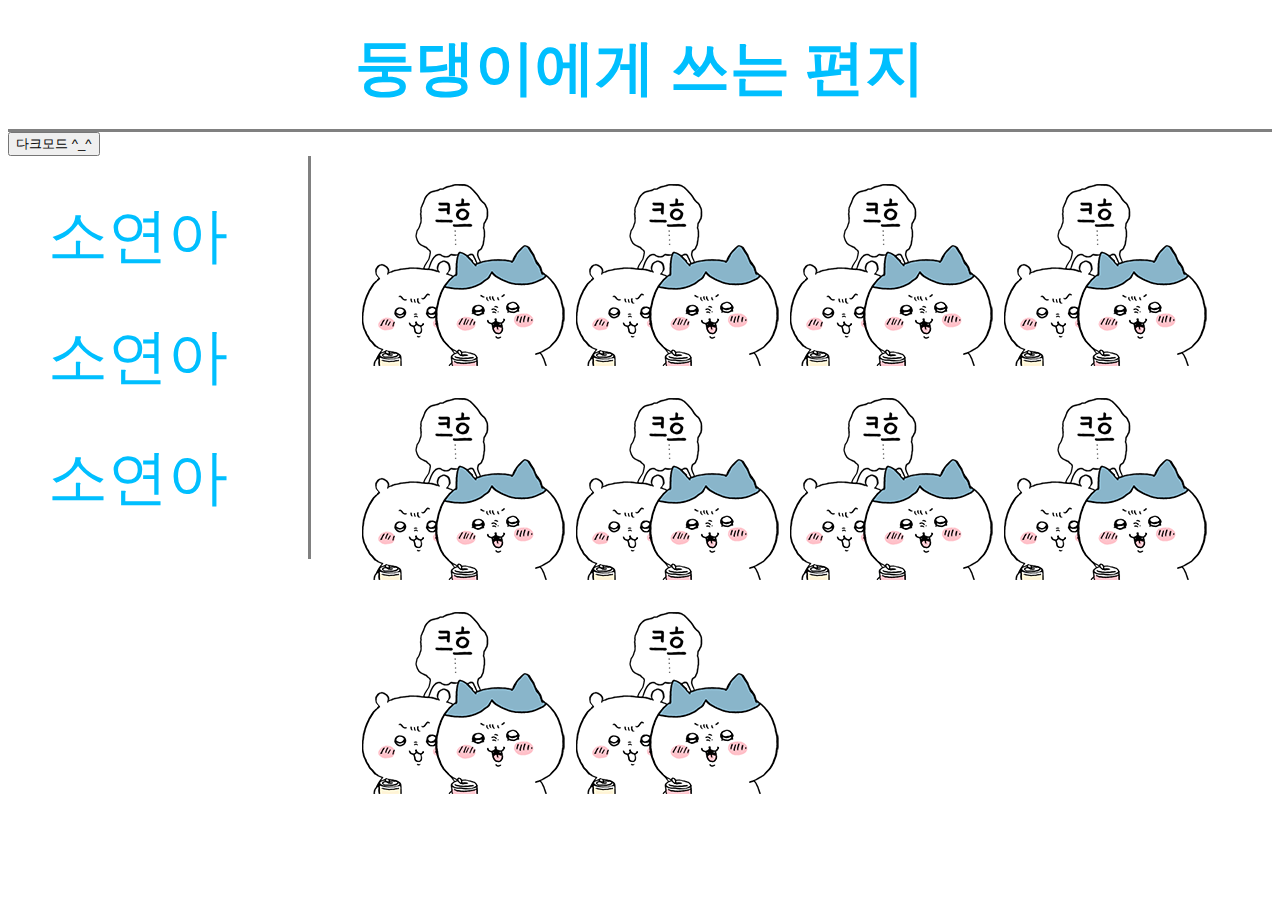
<file: index.html>
<!doctype html>
<html>
<head>
    <title>안녕</title>
    <meta charset="utf-8">
    <link rel="stylesheet" href="style_index.css">
    <script>
        function nightDayHandler(self) {
            var target1 = document.querySelector('body');
        var target2 = document.querySelector('.t');target2
        if (self.value === '다크모드 ^_^') {
            target1.style.backgroundColor = 'black';
            target2.style.color = 'white';
            self.value = '원래대로';
            var alist = document.querySelectorAll('a');
            var i = 0;
            while(i < 4) {
                alist[i].style.color = 'lightpink';
                i = i + 1;
            }
        }
        else {
            target1.style.backgroundColor = 'white';
            target2.style.color = 'black'; 
            self.value = '다크모드 ^_^';
            var alist = document.querySelectorAll('a');
            var i = 0;
            while(i < 4) {
                alist[i].style.color = 'deepskyblue';
                i = i + 1;
            }
        }
        }
    </script>
</head>
<body>
    <h1><a href="index.html" class="t">둥댕이에게 쓰는 편지</a></h1> 
    <input type="button" value="다크모드 ^_^" onclick="
    nightDayHandler(this);
    ">
    <div id="grid">
        <div>
            <ul>
                <li><a href="1.html" title="소연아1">소연아</a></li>
                <li><a href="2.html">소연아</a></li>
                <li><a href="3.html">소연아</a></li>   
            </ul>
        </div>
        <div>
            <img src="치이카와.png">
            <img src="치이카와.png">
            <img src="치이카와.png">
            <img src="치이카와.png">
            <img src="치이카와.png">
            <img src="치이카와.png">
            <img src="치이카와.png"> 
            <img src="치이카와.png"> 
            <img src="치이카와.png"> 
            <img src="치이카와.png"> 
        </div>
    </div>
</body>
</html>
</file>
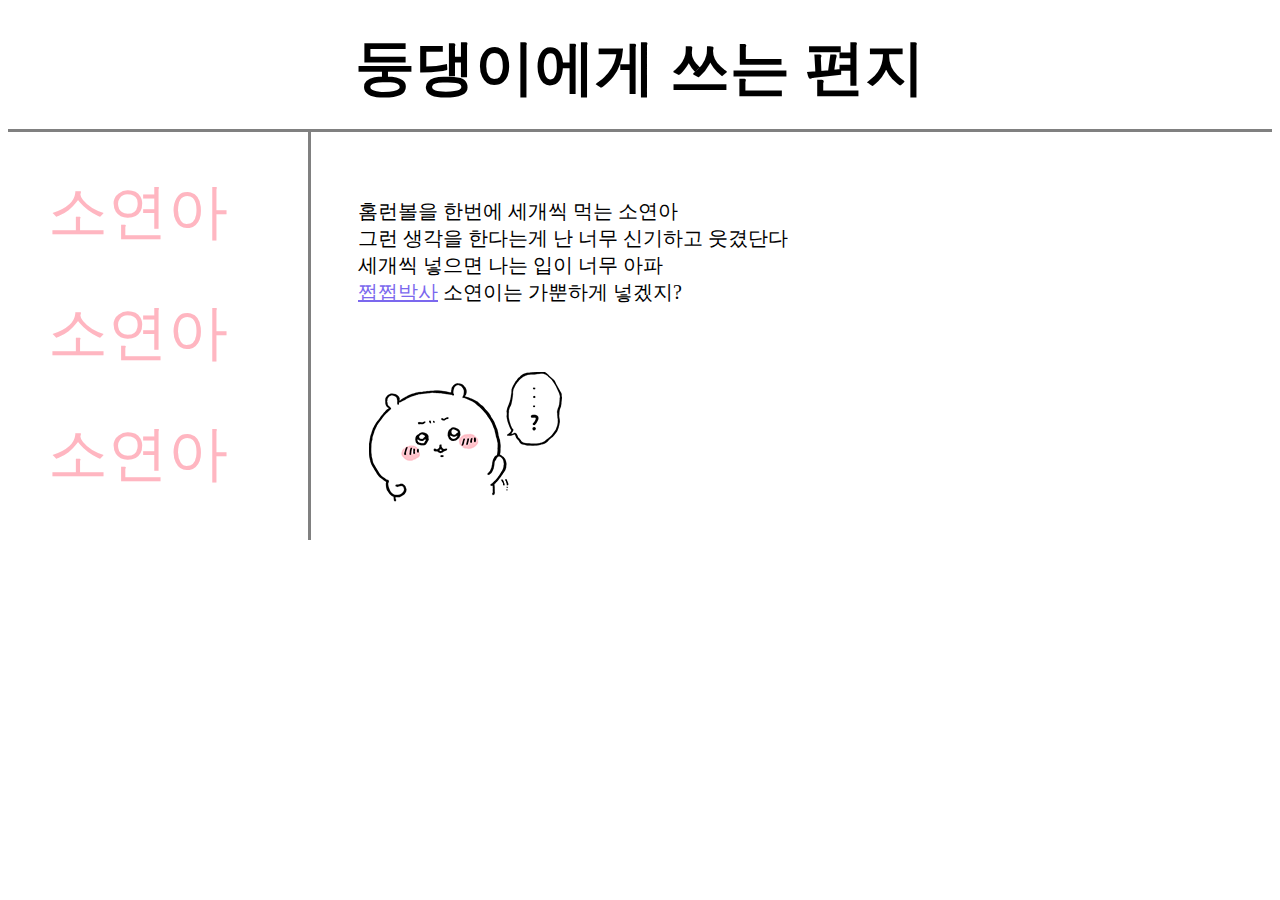
<file: 1.html>
<!doctype html>
<html>
<head>
    <title>바보</title>
    <meta charset="utf-8">
    <link rel="stylesheet" href="style.css">
</head>
<body>
    <h1><a href="index.html" class="t">둥댕이에게 쓰는 편지</a></h1>
    <div id="grid">
        <ul>
            <li><a href="1.html" title="소연아">소연아</a></li>
            <li><a href="2.html">소연아</a></li>
            <li><a href="3.html">소연아</a></li>
        </ul>
        <div>
            <p><br><br>홈런볼을 한번에 세개씩 먹는 소연아<br>
            그런 생각을 한다는게 난 너무 신기하고 웃겼단다<br>
            세개씩 넣으면 나는 입이 너무 아파<br>
            <a href="https://terms.naver.com/entry.naver?docId=6631923&cid=43667&categoryId=43667" title="소연이는..." class="jjub">쩝쩝박사</a> 소연이는 가뿐하게 넣겠지?<br></p>
            <img src="치이카와1.png">
        </div>
    </div>
</body>
</html>
</file>
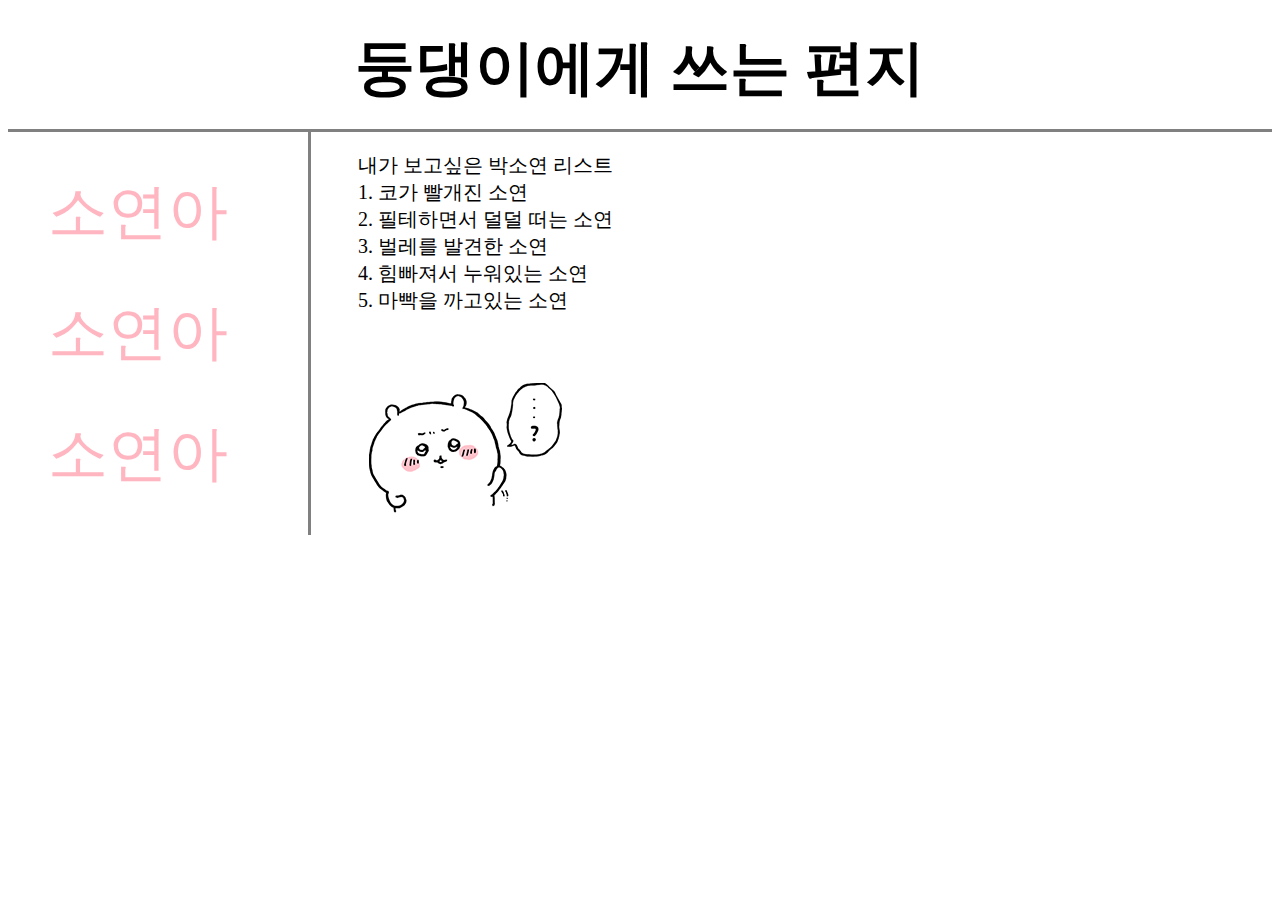
<file: 2.html>
<!doctype html>
<html>
<head>
    <title>바보</title>
    <meta charset="utf-8">
    <link rel="stylesheet" href="style.css">
</head>
<body>
    <h1><a href="index.html" class="t">둥댕이에게 쓰는 편지</a></h1>
    <div id="grid">
        <div>
            <ul>
                <li><a href="1.html" title="소연아1">소연아</a></li>
                <li><a href="2.html">소연아</a></li>
                <li><a href="3.html">소연아</a></li>
            </ul>
        </div>
        <div>
            <p>
                내가 보고싶은 박소연 리스트<br>
                1. 코가 빨개진 소연<br>
                2. 필테하면서 덜덜 떠는 소연<br>
                3. 벌레를 발견한 소연<br>
                4. 힘빠져서 누워있는 소연<br>
                5. 마빡을 까고있는 소연<br><br>
                <img src="치이카와1.png">
            </p>
        </div>
    </div>
</body>
</html>
</file>
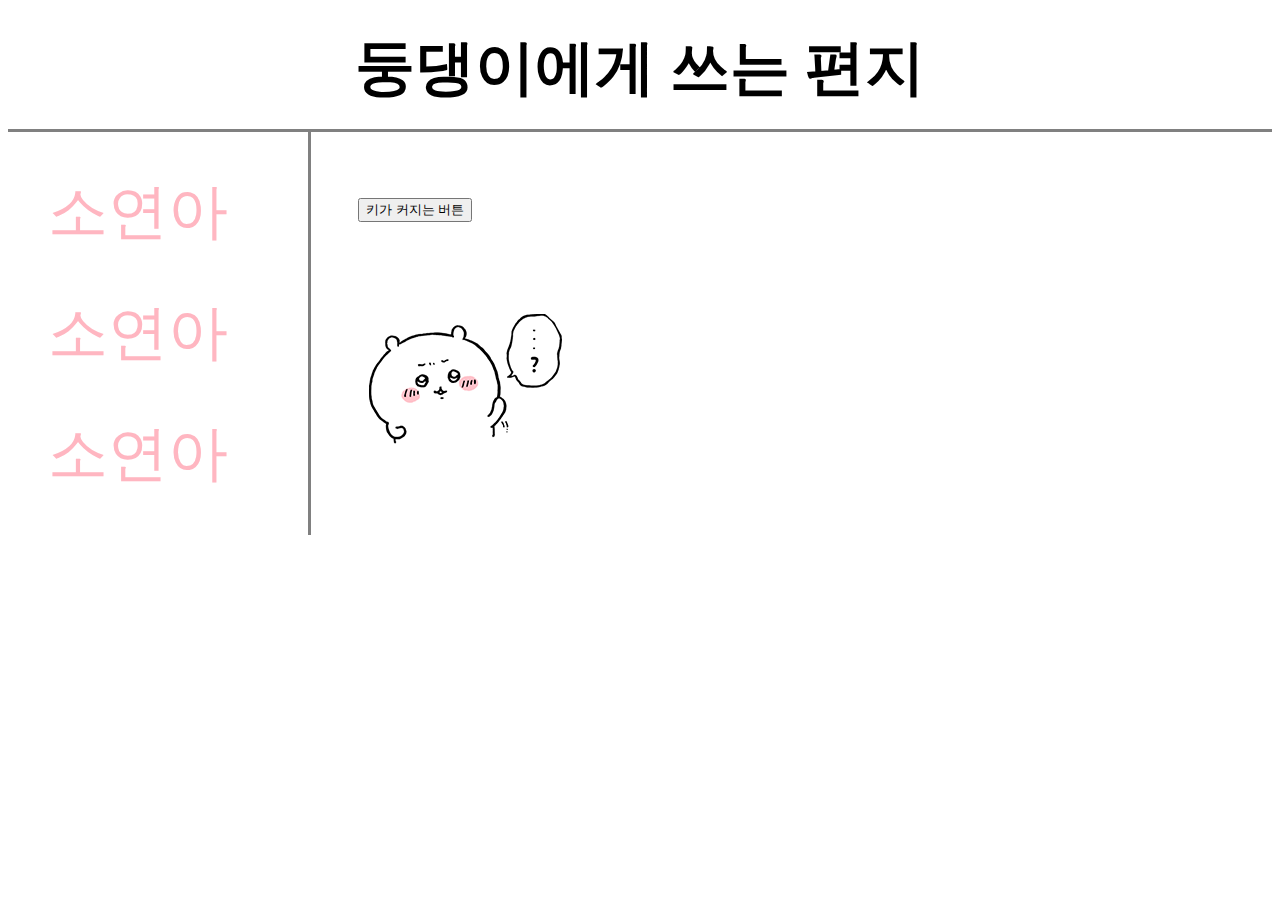
<file: 3.html>
<html>
<head>
    <title>바보</title>
    <meta charset="utf-8">
    <link rel="stylesheet" href="style.css">
</head>
<body>
    <h1><a href="index.html" class="t">둥댕이에게 쓰는 편지</a></h1>
    <div id="grid">
        <div>
            <ul>
                <li><a href="1.html" title="소연아1">소연아</a></li>
                <li><a href="2.html">소연아</a></li>
                <li><a href="3.html">소연아</a></li>
            </ul>
        </div>
        <div>
            <p>
                <br><br><input type="button" value="키가 커지는 버튼" onclick="alert('구라지롱')">
                <br><br><br><img src="치이카와1.png">
            </p>
        </div>  
    </div>
</body>
</html>
</file>
<file: style_index.css>
a {
    color:deepskyblue;
    text-decoration:none;  
    font-size:60px;  
}
h1 {
    font-size:60px;
    text-align:center;
    border-bottom:gray 3px solid;
    margin:0;
    padding:20px;
}
ul {
    border-right:gray 3px solid;
    list-style:none;    
    width:260px;
    margin:0;
    padding:20px;
}
li {
    padding:20px;
}
#grid {
    display:grid;
    grid-template-columns:350px 1fr;
}
@media(max-width:650px) {
    #grid {
        display:block;
    }
    ul {
        border-right:none;
    }
    h1 {
        border-bottom:none; 
    }
}
</file>
<file: style.css>
a {
    color:lightpink;
    text-decoration:none;  
    font-size:60px;  
}
h1 {
    font-size:60px;
    text-align:center;
    border-bottom:gray 3px solid;
    margin:0;
    padding:20px;
}
ul {
    border-right:gray 3px solid;
    list-style:none;    
    width:260px;
    margin:0;
    padding:20px;
}
li {
    padding:20px;
}
.t {
    color:black;
}
.jjub {
    font-size:20px;
    color:mediumslateblue;
    text-decoration:underline;
}
#grid {
    display:grid;
    grid-template-columns: 350px 1fr;
}
p {
    font-size:20px;
}
@media(max-width:650px) {
    #grid {
        display:block;
    }
    ul {
        border-right:none;
    }
    h1 {
        border-bottom:none; 
    }
}
</file>
